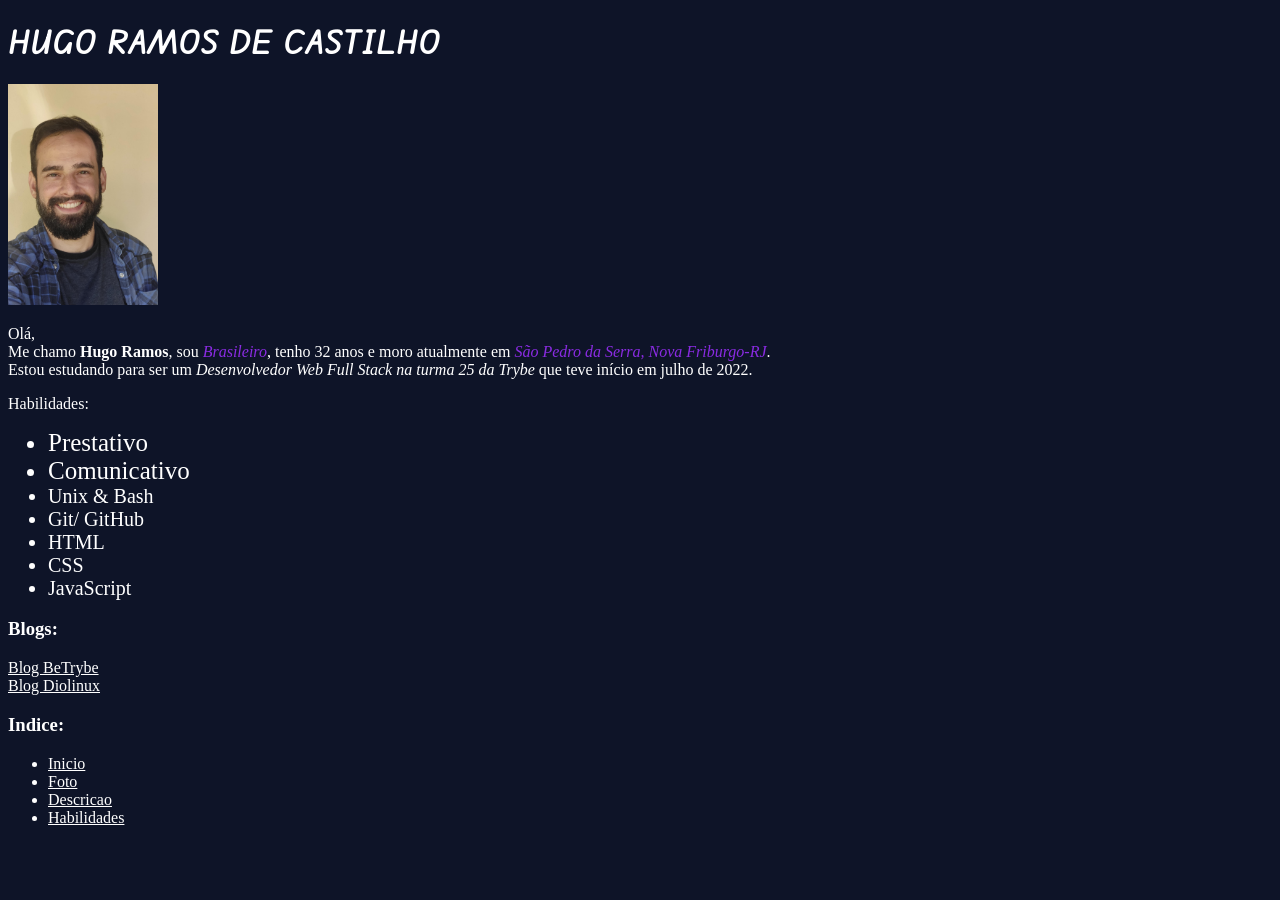
<file: index.html>
<!DOCTYPE html>
<html lang="pt-br">

<head>
    <meta charset="UTF-8">
    <title>Portifólio Hugo</title>

    <link rel="stylesheet" type="text/css" href="style.css">
    
    <link rel="preconnect" href="https://fonts.googleapis.com">
    <link rel="preconnect" href="https://fonts.gstatic.com" crossorigin>
    <link href="https://fonts.googleapis.com/css2?family=Edu+VIC+WA+NT+Beginner:wght@400;500;600;700&display=swap"
        rel="stylesheet">
    

</head>

<body>
    <h1 id=main-title><strong>HUGO RAMOS DE CASTILHO</strong> </h1>

    <img id=foto-hugo src="./images/Perfil-final.jpg" alt="Foto Hugo Ramos" width="150px">

    <p id=descricao>Olá,<br>
        Me chamo <strong>Hugo Ramos</strong>, sou <span class="info-home">Brasileiro</span>, tenho 32 anos e moro atualmente em <span class="info-home"> São Pedro da Serra,
        Nova Friburgo-RJ</span>.<br>
        Estou estudando para ser um <i>Desenvolvedor Web Full Stack na turma 25 da Trybe</i> que teve início em julho de
        2022.
    </p>

    <p id=habilidades> Habilidades:
    <ul>
        <li class="Prestativo">Prestativo</li>
        <li class="Comunicativo">Comunicativo</li>
        <li class="Unix-Bash">Unix & Bash</li>
        <li class="Git-GitHub">Git/ GitHub</li>
        <li class="HTML">HTML</li>
        <li class="CSS">CSS</li>
        <li class="JavaScript">JavaScript</li>
    </ul>
    </p>


    <p id=blogs>
    <h3>Blogs: </h3>

    <a href="https://blog.betrybe.com/" target="_blank">Blog BeTrybe</a><br>

    <a href="https://diolinux.com.br/" target="_blank">Blog Diolinux</a>
    </p>

    <p>
    <h3>Indice:</h3>
    <ul>
        <li><a href="#inicio">Inicio</a></li>
        <li><a href="#foto-hugo">Foto</a></li>
        <li><a href="#descricao">Descricao</a></li>
        <li><a href="#habilidades">Habilidades</a></li>
    </ul>
    </p>


</body>

</html>
</file>
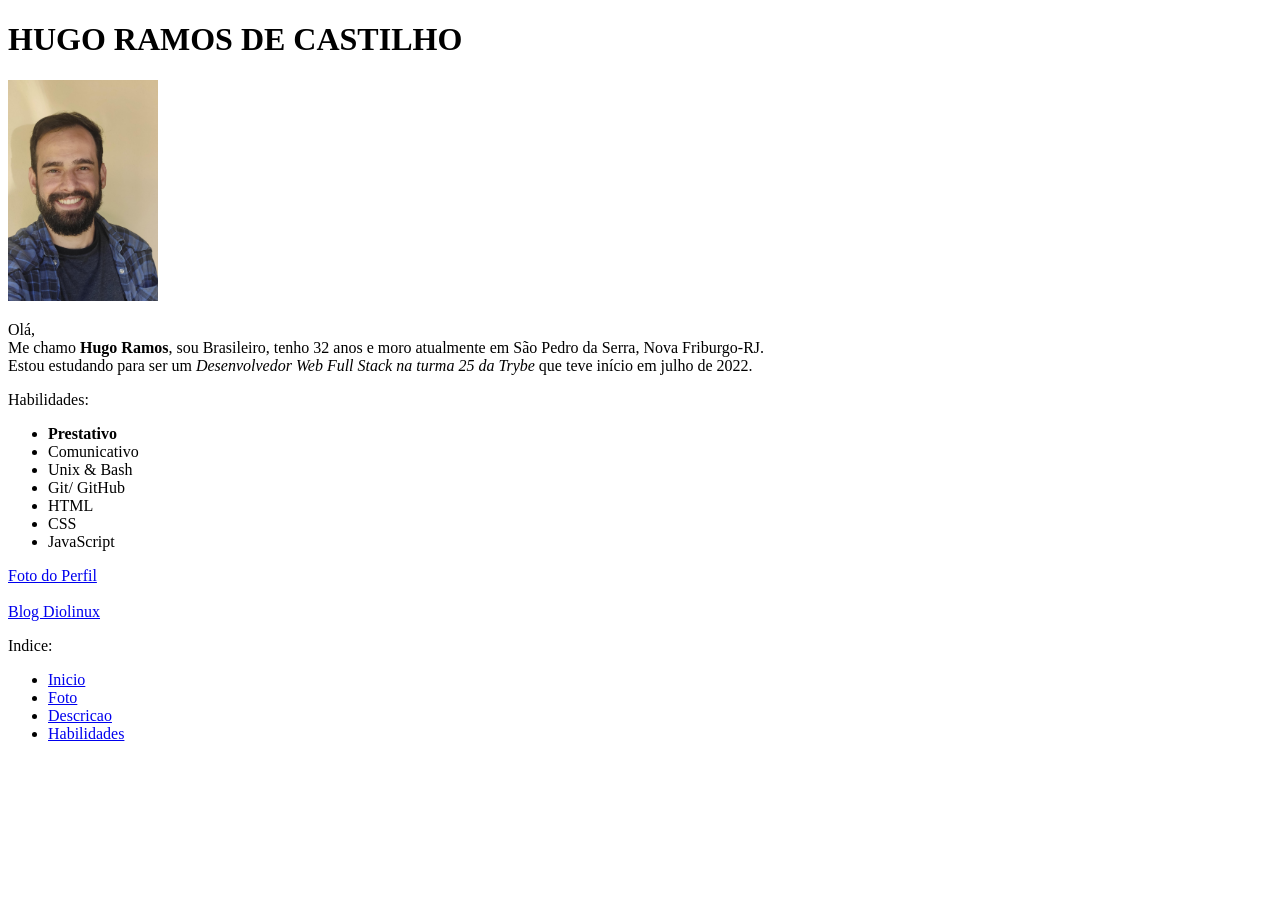
<file: portifolio-web.html>
<!DOCTYPE html>
<html lang="pt-br">

<head>
    <meta charset="UTF-8">
    <title>Portifólio Hugo</title>
</head>

<body>
    <h1 id="inicio"><strong>HUGO RAMOS DE CASTILHO</strong> </h1>

    <img id=foto-hugo src="./images/Perfil-final.jpg" alt="Foto Hugo Ramos" width="150px">

    <p id="descricao">Olá,<br>
        Me chamo <strong>Hugo Ramos</strong>, sou Brasileiro, tenho 32 anos e moro atualmente em São Pedro da Serra,
        Nova Friburgo-RJ.<br>
        Estou estudando para ser um <i>Desenvolvedor Web Full Stack na turma 25 da Trybe</i> que teve início em julho de
        2022.
    </p>
    <p id=habilidades> Habilidades:
    <ul>
        <li><strong>Prestativo</strong></li>
        <li>Comunicativo</li>
        <li>Unix & Bash</li>
        <li>Git/ GitHub</li>
        <li>HTML</li>
        <li>CSS</li>
        <li>JavaScript</li>
    </ul>
    </p>
    <a href="#foto-hugo">Foto do Perfil</a><br><br>
    
    <a href="https://diolinux.com.br/" target="_blank">Blog Diolinux</a>
    
    <p>Indice:
        <ul>
            <li><a href="#inicio">Inicio</a></li>
            <li><a href="#foto-hugo">Foto</a></li>
            <li><a href="#descricao">Descricao</a></li>
            <li><a href="#habilidades">Habilidades</a></li>
        </ul>

    </p>


</body>

</html>
</file>
<file: style.css>
* {
    background-color: #0E1428;
    color: white;
}

#main-title{
    font-family: 'Edu VIC WA NT Beginner', cursive;
    
}

.info-home{
    font-style:italic ;
    color: blueviolet;
}

.Prestativo,.Comunicativo{
    font-size:25px ;

}
.Unix-Bash, .Git-GitHub, .HTML, .CSS, .JavaScript{
    font-size:20px;
}
</file>
